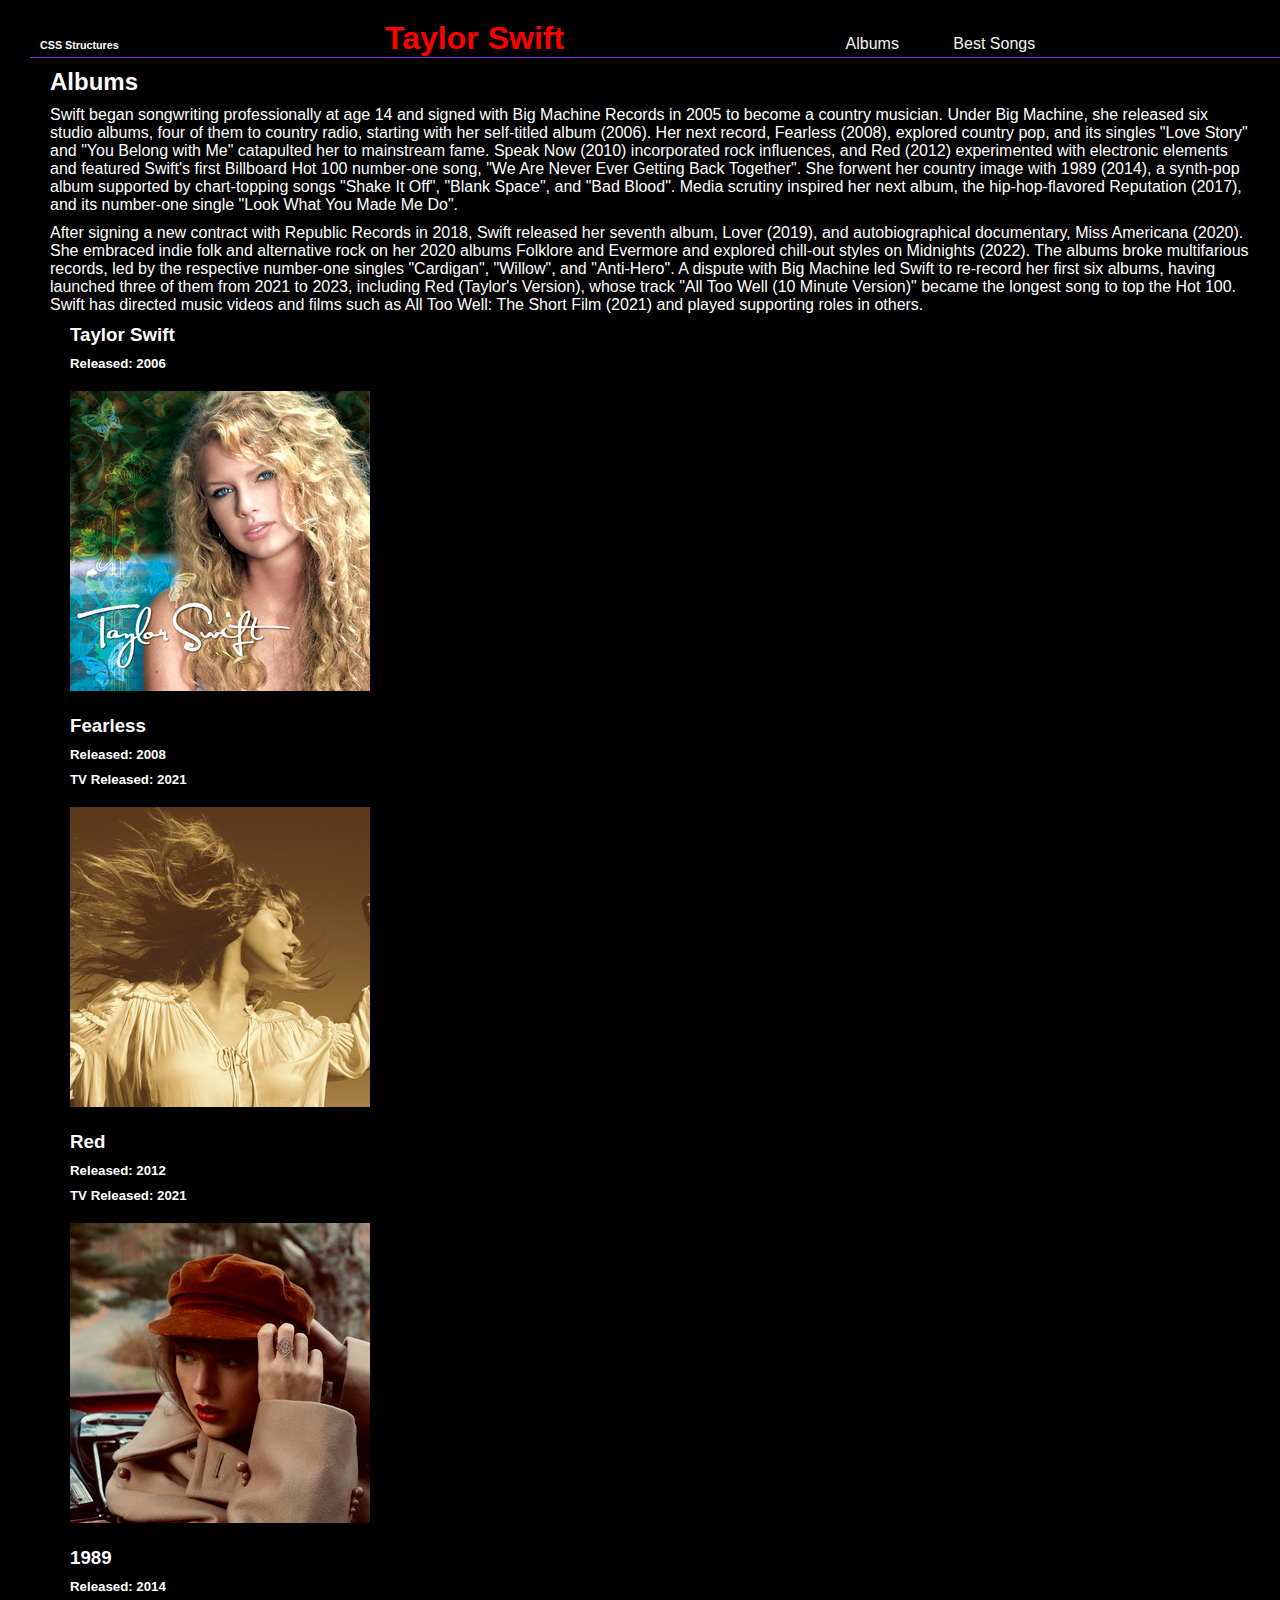
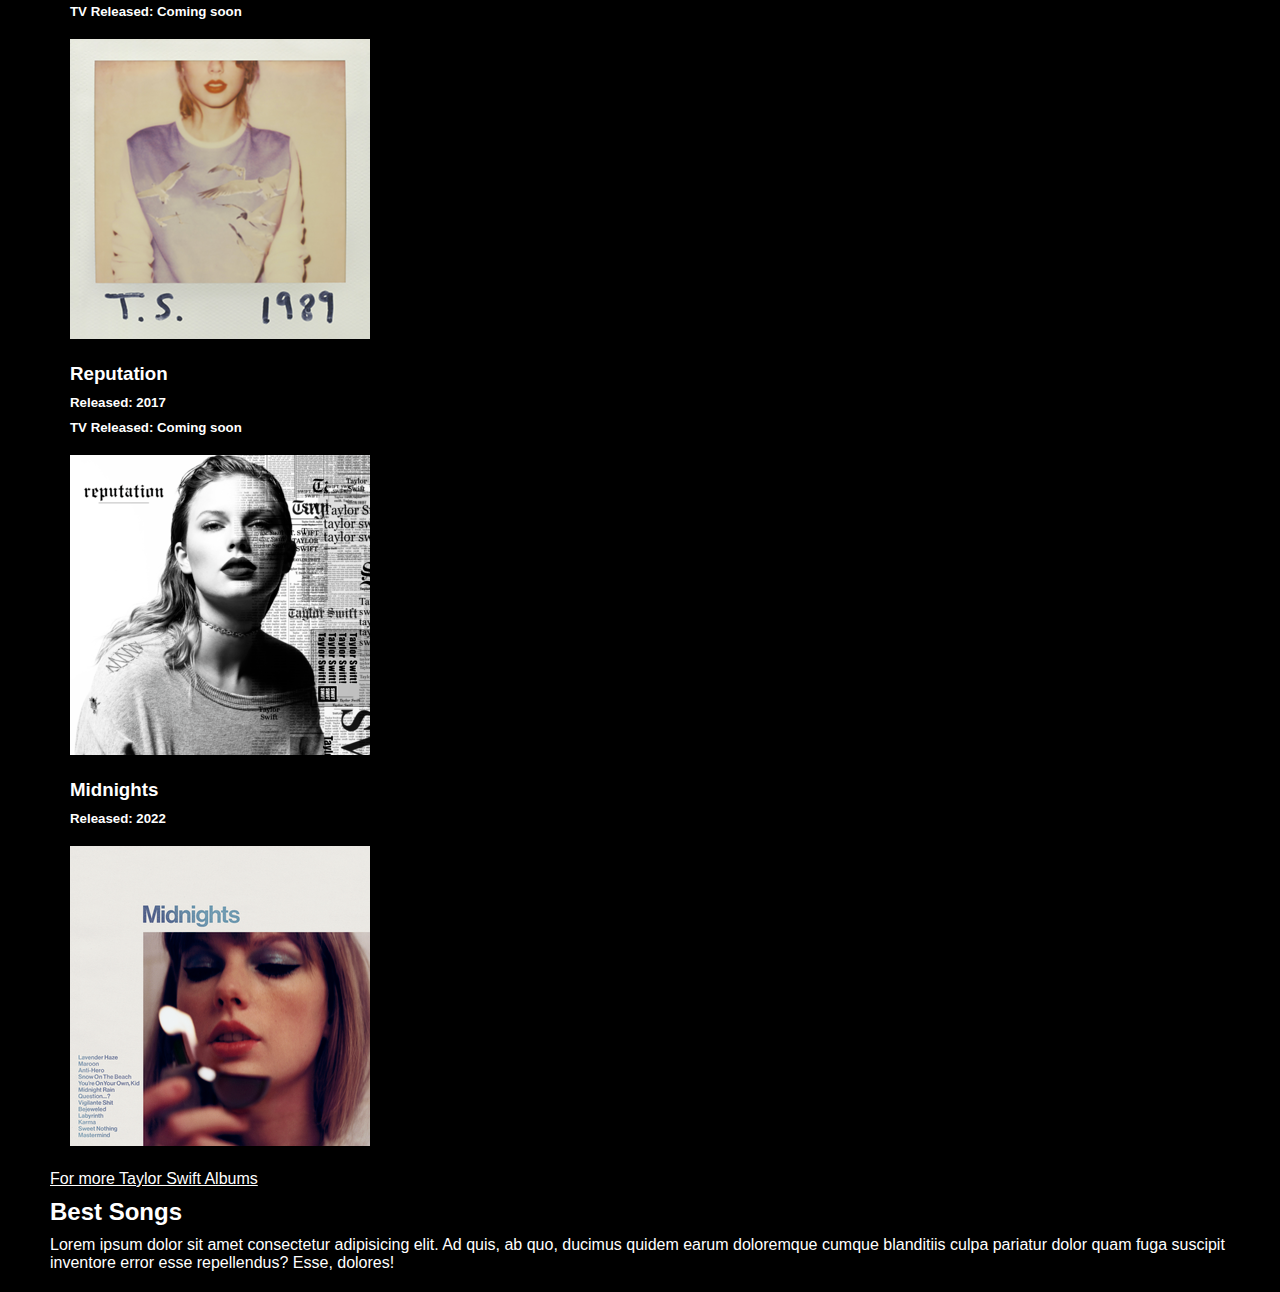
<file: css-structure/index.html>
<!DOCTYPE html>
<html lang="en">
  <head>
    <meta charset="UTF-8" />
    <meta http-equiv="X-UA-Compatible" content="IE=edge" />
    <meta name="viewport" content="width=device-width, initial-scale=1.0" />
    <title>CSS Structure</title>
    <link rel="stylesheet" href="./style.css" />
  </head>
  <body>
    <nav>
      <h6>CSS Structures</h6>
      <h1 class="title">Taylor Swift</h1>
      <a href="./albums.html">Albums</a>
      <a
        href="https://variety.com/lists/best-taylor-swift-songs-ranked/tim-mcgraw/"
        target="_blank"
      >
        Best Songs</a
      >
    </nav>
    <main>
      <!-- Albums Section -->
      <section>
        <h2>Albums</h2>
        <p>
          Swift began songwriting professionally at age 14 and signed with Big
          Machine Records in 2005 to become a country musician. Under Big
          Machine, she released six studio albums, four of them to country
          radio, starting with her self-titled album (2006). Her next record,
          Fearless (2008), explored country pop, and its singles "Love Story"
          and "You Belong with Me" catapulted her to mainstream fame. Speak Now
          (2010) incorporated rock influences, and Red (2012) experimented with
          electronic elements and featured Swift's first Billboard Hot 100
          number-one song, "We Are Never Ever Getting Back Together". She
          forwent her country image with 1989 (2014), a synth-pop album
          supported by chart-topping songs "Shake It Off", "Blank Space", and
          "Bad Blood". Media scrutiny inspired her next album, the
          hip-hop-flavored Reputation (2017), and its number-one single "Look
          What You Made Me Do".
        </p>
        <p>
          After signing a new contract with Republic Records in 2018, Swift
          released her seventh album, Lover (2019), and autobiographical
          documentary, Miss Americana (2020). She embraced indie folk and
          alternative rock on her 2020 albums Folklore and Evermore and explored
          chill-out styles on Midnights (2022). The albums broke multifarious
          records, led by the respective number-one singles "Cardigan",
          "Willow", and "Anti-Hero". A dispute with Big Machine led Swift to
          re-record her first six albums, having launched three of them from
          2021 to 2023, including Red (Taylor's Version), whose track "All Too
          Well (10 Minute Version)" became the longest song to top the Hot 100.
          Swift has directed music videos and films such as All Too Well: The
          Short Film (2021) and played supporting roles in others.
        </p>

        <section class="album-section-display">
          <section>
            <h3>Taylor Swift</h3>
            <h5>Released: 2006</h5>
            <img src="./img/Taylor_Swift_Album.png" alt="Taylor Swift Album" />
          </section>
          <section>
            <h3>Fearless</h3>
            <h5>Released: 2008</h5>
            <h5>TV Released: 2021</h5>
            <img src="./img/Fearless_TV.png" alt="Fearless TV Album" />
          </section>

          <section>
            <h3>Red</h3>
            <h5>Released: 2012</h5>
            <h5>TV Released: 2021</h5>
            <img src="./img/Red_TV.png" alt="Red TV Album" />
          </section>
          <section>
            <h3>1989</h3>
            <h5>Released: 2014</h5>
            <h5>TV Released: Coming soon</h5>
            <img src="./img/1989_Album.png" alt="1989 Album" />
          </section>
          <section>
            <h3>Reputation</h3>
            <h5>Released: 2017</h5>
            <h5>TV Released: Coming soon</h5>
            <img src="./img/Reputation_Album.png" alt="Reputation Album" />
          </section>
          <section>
            <h3>Midnights</h3>
            <h5>Released: 2022</h5>
            <img src="./img/Midnights_Album.png" alt="Midnights Album" />
          </section>
        </section>
        <a href="./albums.html">For more Taylor Swift Albums</a>
      </section>

      <!-- Best Song Section -->
      <section>
        <h2>Best Songs</h2>
        <p>
          Lorem ipsum dolor sit amet consectetur adipisicing elit. Ad quis, ab
          quo, ducimus quidem earum doloremque cumque blanditiis culpa pariatur
          dolor quam fuga suscipit inventore error esse repellendus? Esse,
          dolores!
        </p>
      </section>
    </main>
  </body>
</html>
</file>
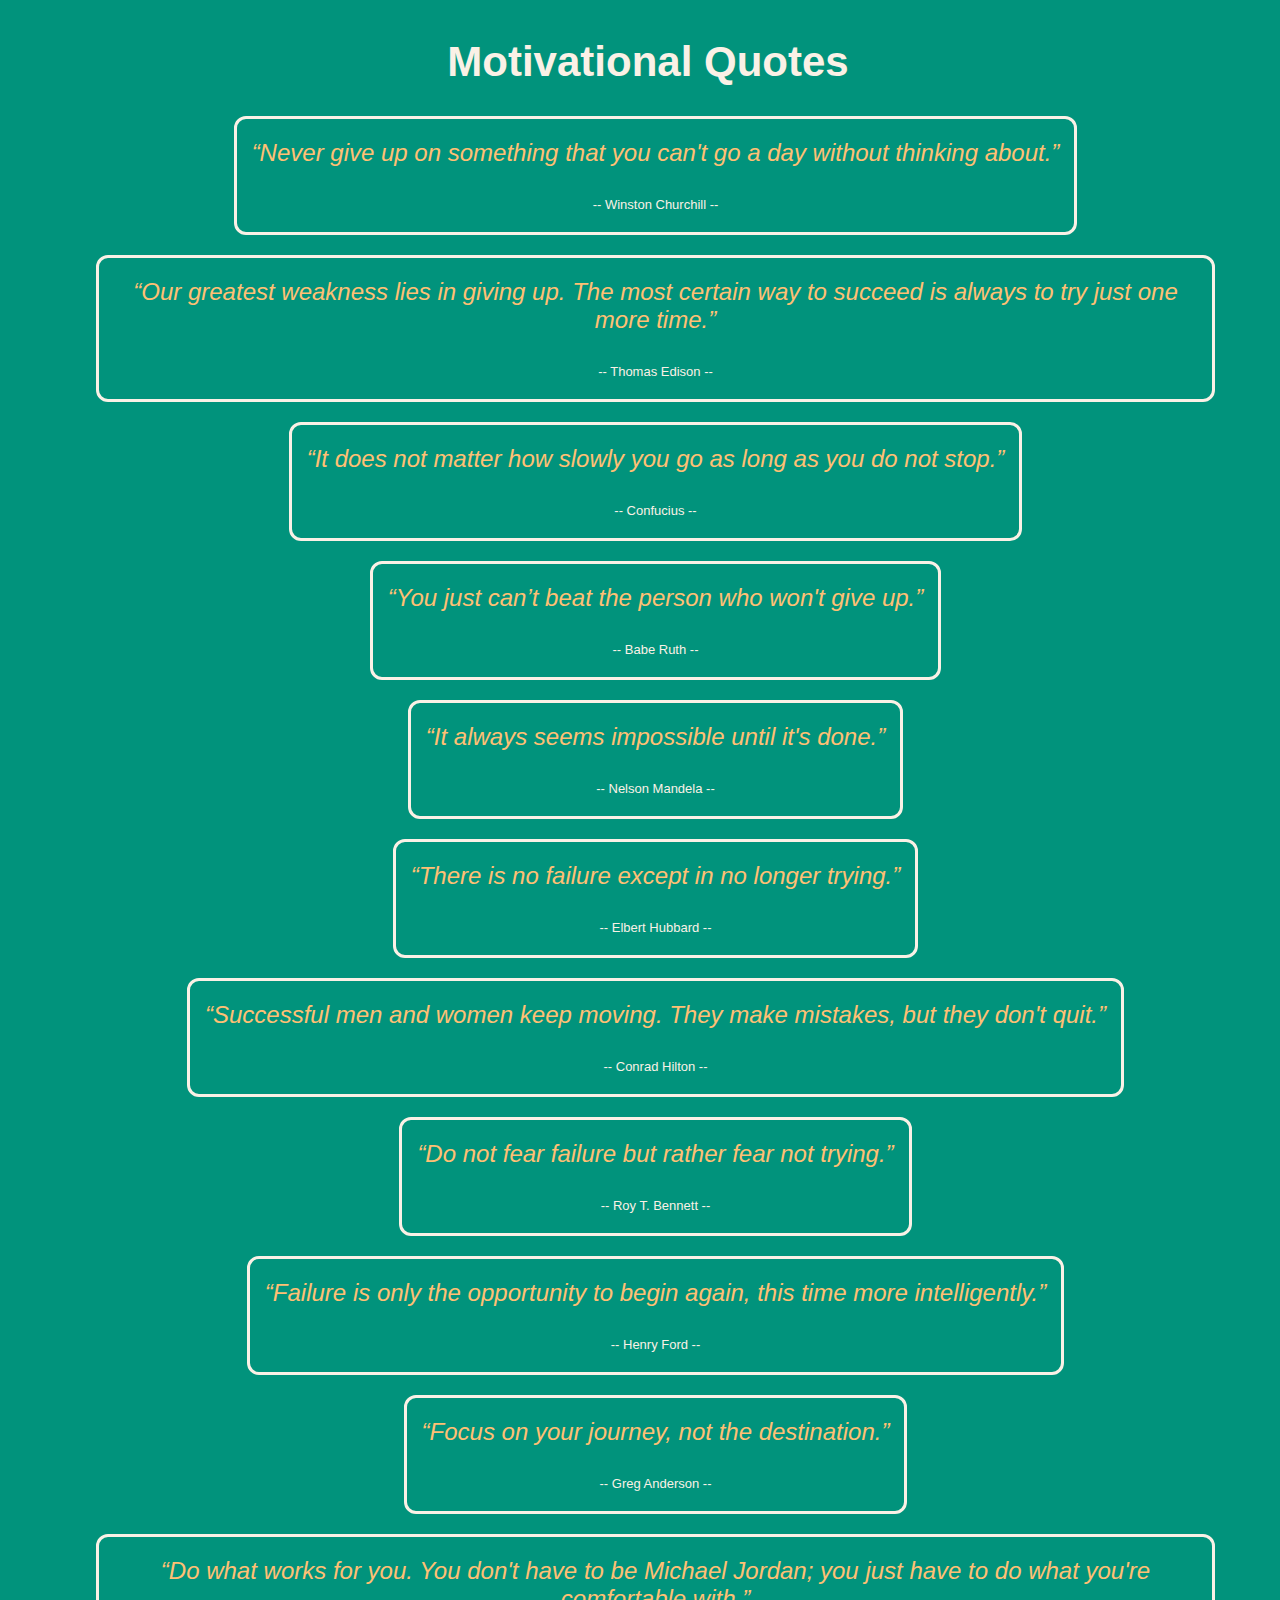
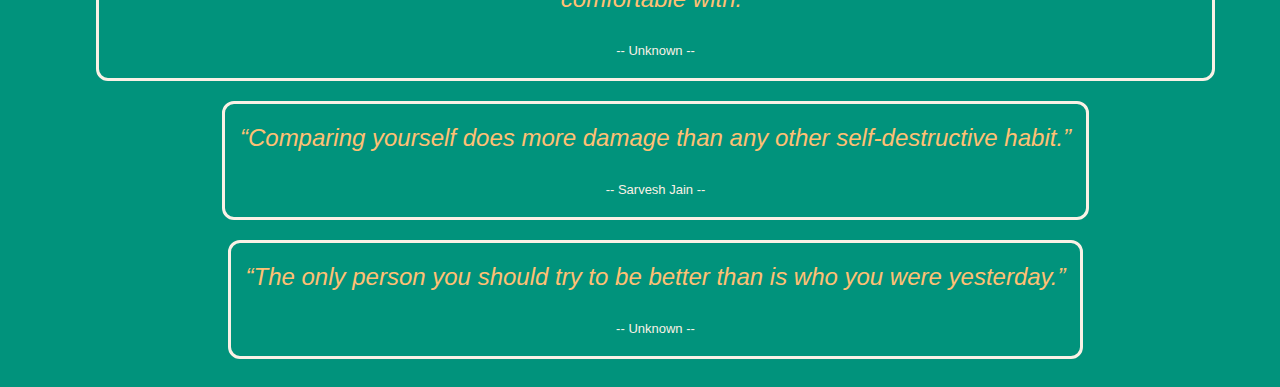
<file: css-responsive/media-query/index.html>
<!DOCTYPE html>
<html lang="en">
    <head>
        <meta charset="UTF-8" />
        <meta http-equiv="X-UA-Compatible" content="IE=edge" />
        <meta name="viewport" content="width=device-width, initial-scale=1.0" />
        <title>Media Query</title>
        <link rel="stylesheet" href="style.css" />
    </head>
    <body>
        <h1>Motivational Quotes</h1>
        <section id="quotes-container">
            <section class="quotes-container__quote">
                <h2>
                    “Never give up on something that you can't go a day without
                    thinking about.”
                </h2>
                <p>-- Winston Churchill --</p>
            </section>
            <section class="quotes-container__quote">
                <h2>
                    “Our greatest weakness lies in giving up. The most certain
                    way to succeed is always to try just one more time.”
                </h2>
                <p>-- Thomas Edison --</p>
            </section>
            <section class="quotes-container__quote">
                <h2>
                    “It does not matter how slowly you go as long as you do not
                    stop.”
                </h2>
                <p>-- Confucius --</p>
            </section>
            <section class="quotes-container__quote">
                <h2>“You just can’t beat the person who won't give up.”</h2>
                <p>-- Babe Ruth --</p>
            </section>
            <section class="quotes-container__quote">
                <h2>“It always seems impossible until it's done.”</h2>
                <p>-- Nelson Mandela --</p>
            </section>
            <section class="quotes-container__quote">
                <h2>“There is no failure except in no longer trying.”</h2>
                <p>-- Elbert Hubbard --</p>
            </section>
            <section class="quotes-container__quote">
                <h2>
                    “Successful men and women keep moving. They make mistakes,
                    but they don't quit.”
                </h2>
                <p>-- Conrad Hilton --</p>
            </section>
            <section class="quotes-container__quote">
                <h2>“Do not fear failure but rather fear not trying.”</h2>
                <p>-- Roy T. Bennett --</p>
            </section>
            <section class="quotes-container__quote">
                <h2>
                    “Failure is only the opportunity to begin again, this time
                    more intelligently.”
                </h2>
                <p>-- Henry Ford --</p>
            </section>
            <section class="quotes-container__quote">
                <h2>“Focus on your journey, not the destination.”</h2>
                <p>-- Greg Anderson --</p>
            </section>
            <section class="quotes-container__quote">
                <h2>
                    “Do what works for you. You don't have to be Michael Jordan;
                    you just have to do what you're comfortable with.”
                </h2>
                <p>-- Unknown --</p>
            </section>
            <section class="quotes-container__quote">
                <h2>
                    “Comparing yourself does more damage than any other
                    self-destructive habit.”
                </h2>
                <p>-- Sarvesh Jain --</p>
            </section>
            <section class="quotes-container__quote">
                <h2>
                    “The only person you should try to be better than is who you
                    were yesterday.”
                </h2>
                <p>-- Unknown --</p>
            </section>
        </section>
    </body>
</html>
</file>
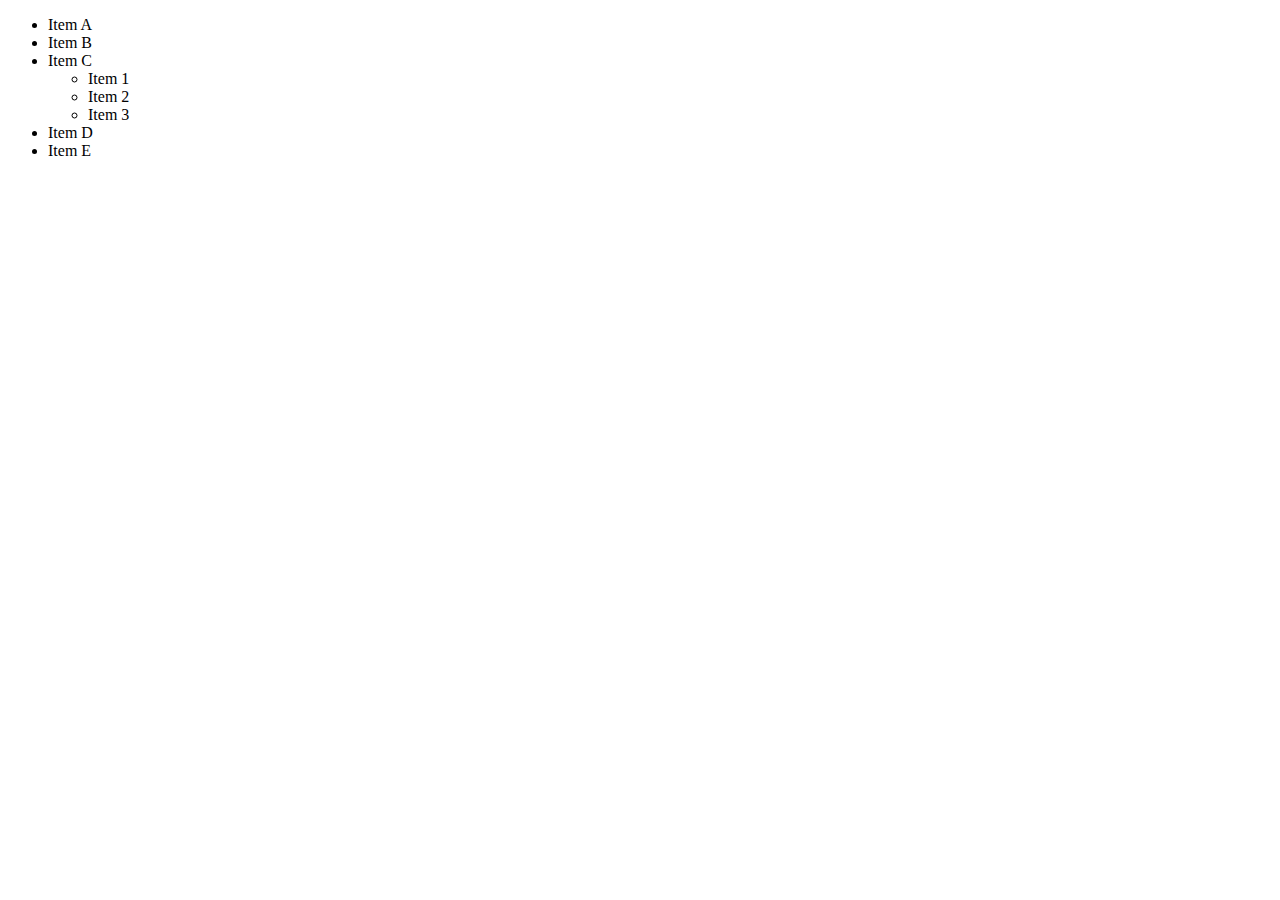
<file: css-responsive/responsive/index.html>
<!DOCTYPE html>
<html lang="en">
    <head>
        <meta charset="UTF-8" />
        <meta http-equiv="X-UA-Compatible" content="IE=edge" />
        <meta name="viewport" content="width=device-width, initial-scale=1.0" />
        <title>CSS Responsive</title>
        <link rel="stylesheet" href="style.css" />
    </head>
    <body>
        <ul>
            <li>Item A</li>
            <li>Item B</li>
            <li>
                Item C
                <ul>
                    <li>Item 1</li>
                    <li>Item 2</li>
                    <li>Item 3</li>
                </ul>
            </li>
            <li>Item D</li>
            <li>Item E</li>
        </ul>

        </section>
    </body>
</html>
</file>
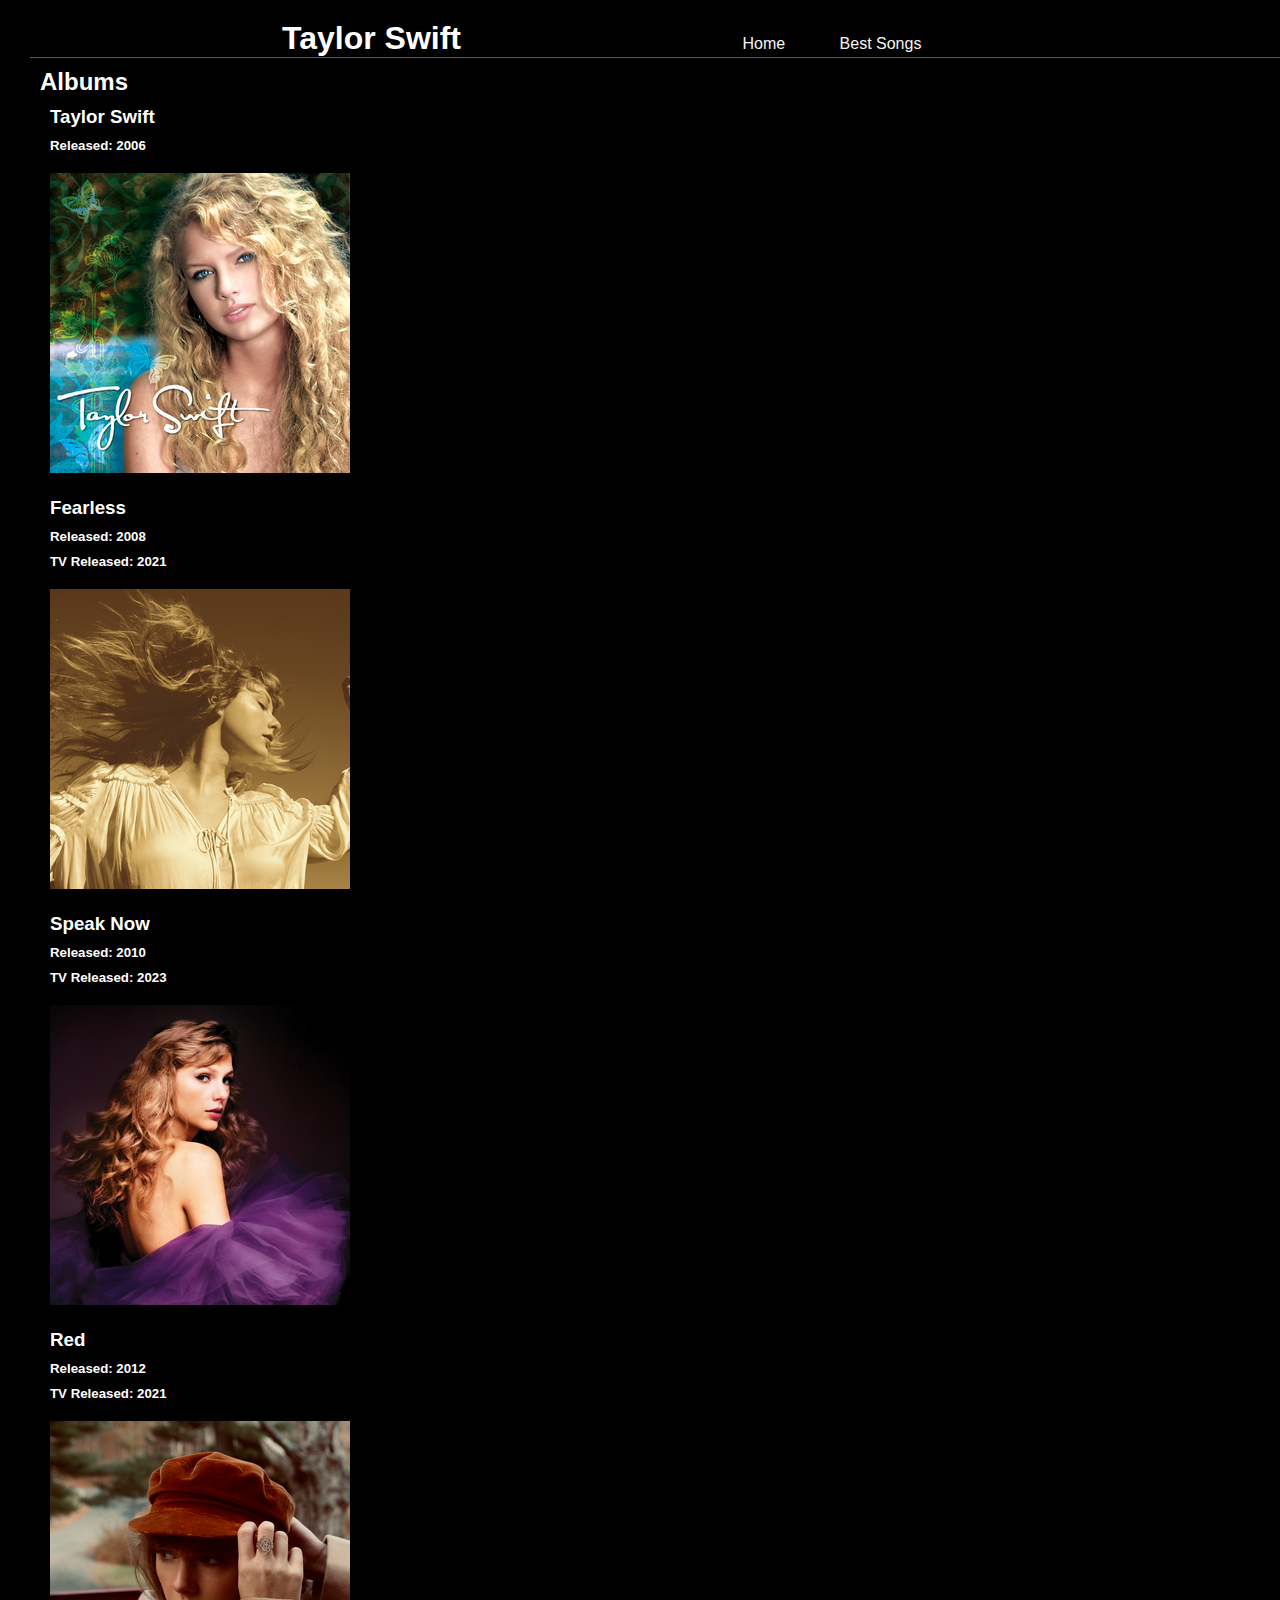
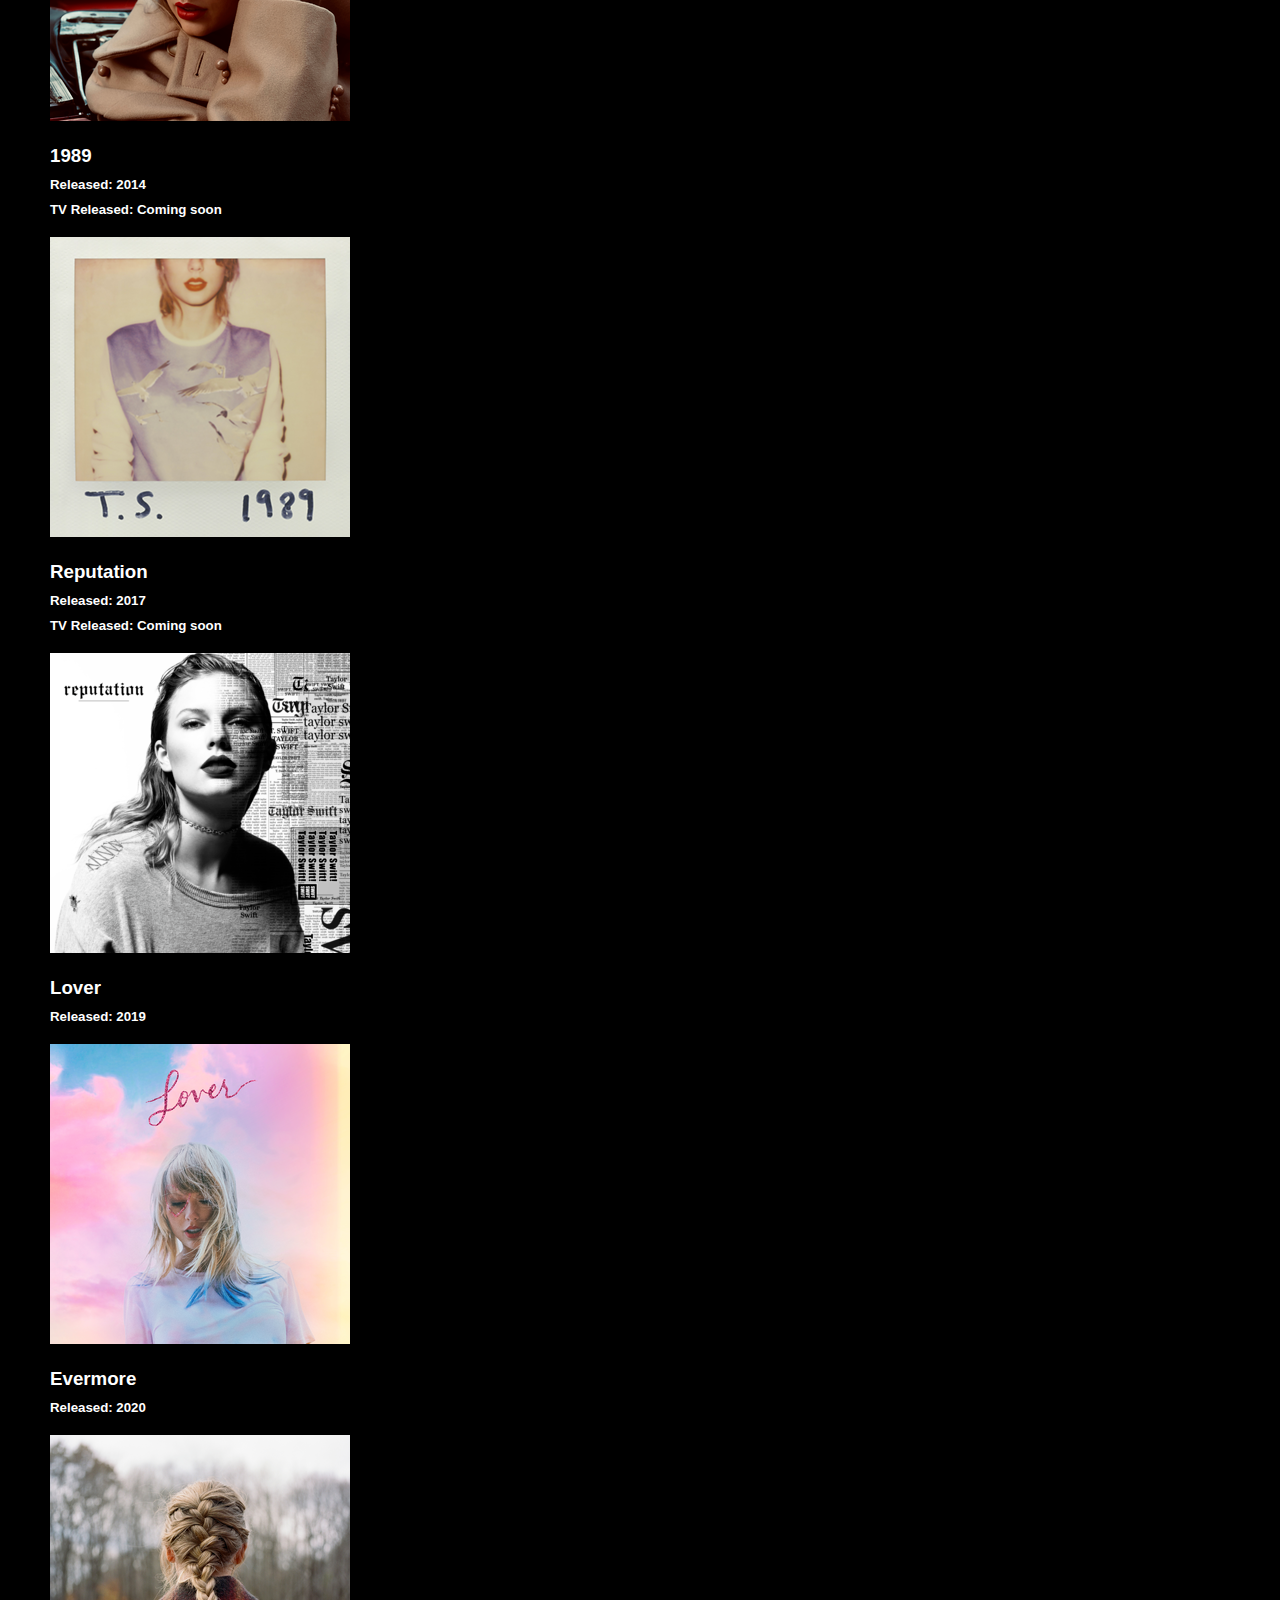
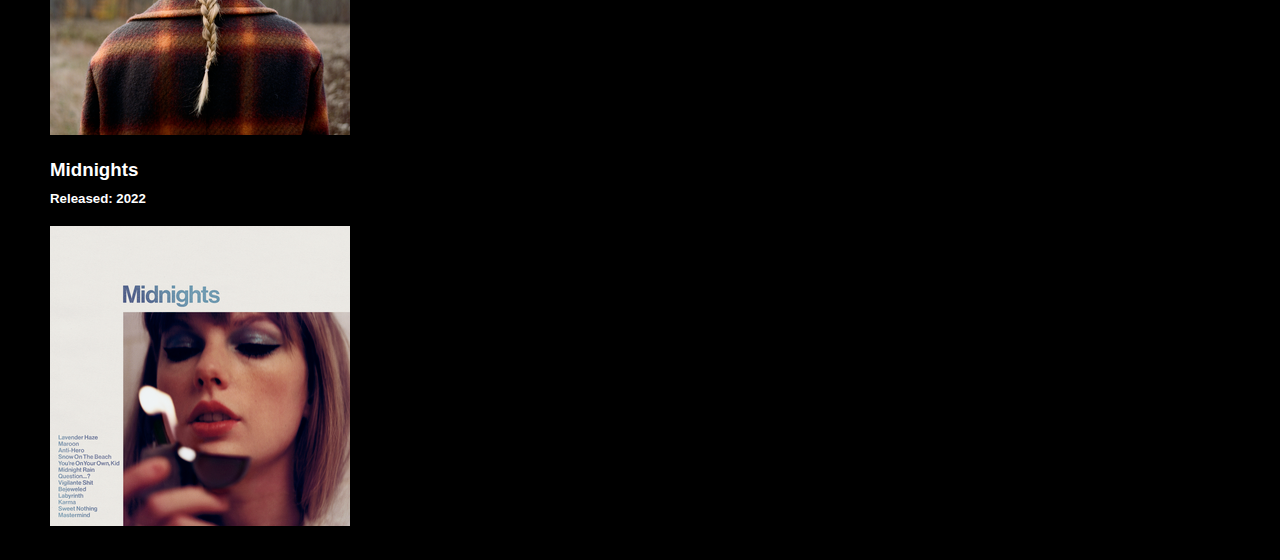
<file: css-structure/albums.html>
<!DOCTYPE html>
<html lang="en">
    <head>
        <meta charset="UTF-8" />
        <meta name="viewport" content="width=device-width, initial-scale=1.0" />
        <title>Taylor Swift Albums</title>
        <link rel="stylesheet" href="./style.css"/>
    </head>
    <body>
        <nav>
            <h1>Taylor Swift</h1>
            <a href="./index.html">Home</a>
            <a href="https://variety.com/lists/best-taylor-swift-songs-ranked/tim-mcgraw/" target="_blank">Best Songs</a>
        </nav>
        <main>
            <h2>Albums</h2>
            <section>
                <h3>Taylor Swift</h3>
                <h5>Released: 2006</h5>
                <img
                    src="./img/Taylor_Swift_Album.png"
                    alt="Taylor Swift Album"
                />
            </section>
            <section>
                <h3>Fearless</h3>
                <h5>Released: 2008</h5>
                <h5>TV Released: 2021</h5>
                <img src="./img/Fearless_TV.png" alt="Fearless TV Album" />
            </section>
            <section>
                <h3>Speak Now</h3>
                <h5>Released: 2010</h5>
                <h5>TV Released: 2023</h5>
                <img src="./img/Speak_Now_TV.png" alt="Speak Now TV Album" />
            </section>
            <section>
                <h3>Red</h3>
                <h5>Released: 2012</h5>
                <h5>TV Released: 2021</h5>
                <img src="./img/Red_TV.png" alt="Red TV Album" />
            </section>
            <section>
                <h3>1989</h3>
                <h5>Released: 2014</h5>
                <h5>TV Released: Coming soon</h5>
                <img src="./img/1989_Album.png" alt="1989 Album" />
            </section>
            <section>
                <h3>Reputation</h3>
                <h5>Released: 2017</h5>
                <h5>TV Released: Coming soon</h5>
                <img src="./img/Reputation_Album.png" alt="Reputation Album" />
            </section>
            <section>
                <h3>Lover</h3>
                <h5>Released: 2019</h5>
                <img src="./img/Lover_album.png" alt="Lover Album" />
            </section>
            <section>
                <h3>Evermore</h3>
                <h5>Released: 2020</h5>
                <img src="./img/Evermore_Album.png" alt="Evermore Album" />
            </section>
            <section>
                <h3>Midnights</h3>
                <h5>Released: 2022</h5>
                <img src="./img/Midnights_Album.png" alt="Midnights Album" />
            </section>
        </section>
    </body>
</html>
</file>
<file: css-structure/style.css>
:root {
  --color-primary: whitesmoke;
  --background-color: rgb(0, 0, 0);
}

* {
  box-sizing: border-box;
  font-family: Verdana, Geneva, Tahoma, sans-serif;
  margin: 10px;
  color: white;
}

body {
  background-color: var(--background-color);
  width: 100%;
  min-height: 100vh;
}

.title {
  color: red;
}

nav a {
  color: var(--color-primary);
  text-decoration: none;
  padding: 15px;
}

nav {
  width: 100%;
  color: var(--color-primary);
  border-bottom: 1px solid blueviolet;
}

nav h1,
nav h6 {
  display: inline;
}

nav h1 {
  text-align: center;
  font-size: 30 px;
  margin: 20%;
}
</file>
<file: css-responsive/media-query/style.css>
* {
    font-family: Arial, Helvetica, sans-serif;
    box-sizing: border-box;
}

:root {
    ---primary-dark-color: #01937c;
    ---primary-color: #01937c;
    ---secondary-color: #faf1e6;
    --font-color: #ffc074;
}

body {
    width: 100%;
    min-height: 100vh;
    text-align: center;
    padding: 10px;
    background-color: var(---primary-dark-color);
}

h1 {
    width: 100%;
    text-align: center;
    margin: 20px 0px;
    color: var(---secondary-color);
    font-size: 42px;
}

h2,
p {
    text-align: center;
    padding: 10px 15px;
    margin: 10px 0px;
    border-radius: 12px;
    background-color: transparent;
}

p {
    color: var(---secondary-color);
    font-size: small;
}
h2 {
    color: var(--font-color);
    font-weight: 500;
    font-style: italic;
}

#quotes-container {
    width: 90%;
    margin: 0 5%;
    text-align: center;
    display: grid;
    grid-template-columns: 1fr;
    grid-template-rows: auto;
    justify-items: center;
}

.quotes-container__quote {
    margin: 10px 15px;
    margin-right: 0px;
    border-radius: 12px;
    border: 3px solid var(---secondary-color);
    background-color: var(---primary-color);
}
</file>
<file: css-responsive/responsive/style.css>
* {
    box-sizing: border-box;
}
</file>
